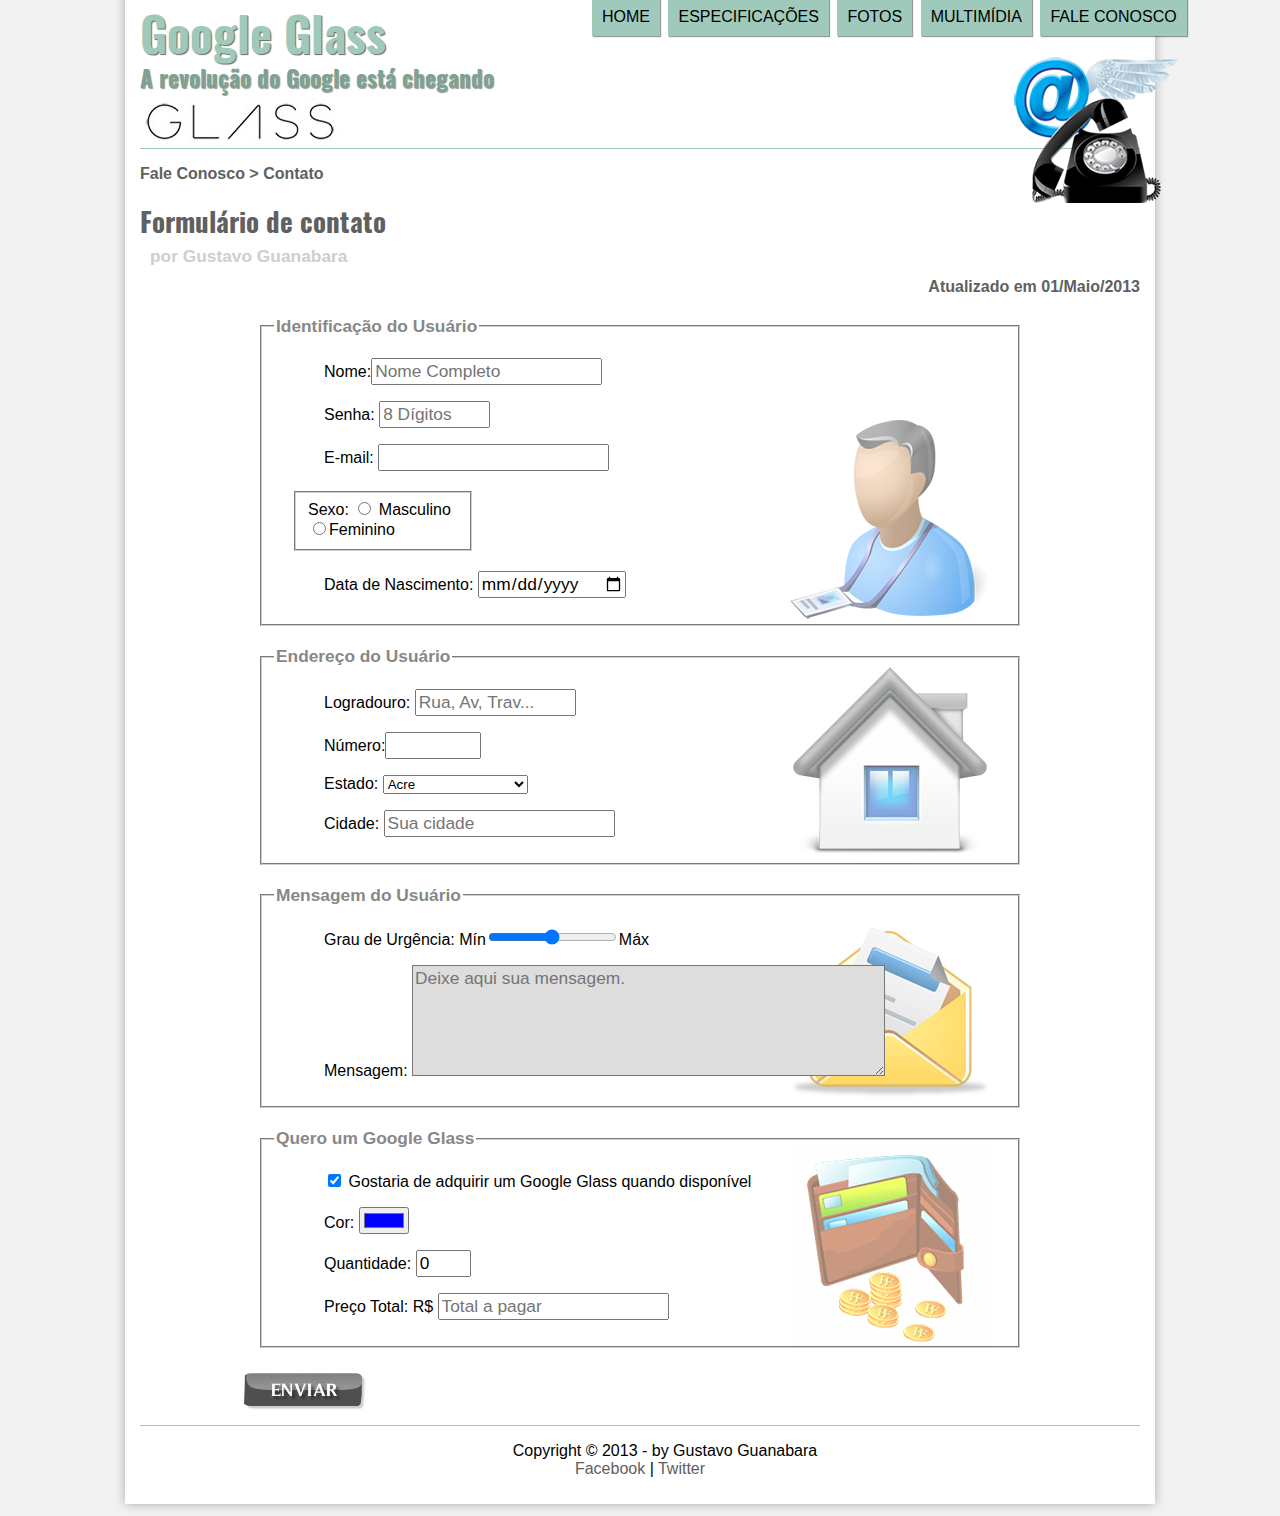
<file: fale-conosco.html>
<!DOCTYPE html>
<html lang=pt-br>
    <head>
        <meta charset="UTF-8"/>
        <title> TUDO SOBRE GOOGLE GLAS </title> 
        <link rel="stylesheet"  href="css/estilo.css"/>
        <link rel="stylesheet"  href="css/form.css"/> 
        <script language="javascript" src="javascript/funcoes.js"></script>
        <script>
            function calc_total() {
                var qtd = parseInt(document.getElementById('cQtd').Value);
                tot = qtd * 1500;
                document.getElementById('cPtot').Value;
            }
        </script>

    </head>
    

    <body>
    <div ID="interface">
    <header id="cabecalho">
        <hgroup>
            <h1> Google Glass </h1>
            <h2> A revolução do Google está chegando </h2>
        </hgroup>

        <figure>
            <img id="icone" src="imagens/contato.png"/>
        </figure>

        <nav id="menu">
            <h1>Menu Principal</h1>
            <ul type="circ">
                <li onmouseover="mudafoto('imagens/home.png')" onmouseout="mudafoto('imagens/contato.png')" ><a href="index.html">Home</a></li>
                <li onmouseover="mudafoto('imagens/especicacoes.png')" onmouseout="mudafoto('imagens/contato.png')" ><a href="specs.html">Especificações</a></li>
                <li onmouseover="mudafoto('imagens/fotos.png')" onmouseout="mudafoto('imagens/contato.png')" ><a href="fotos.html">Fotos</a></li>
                <li onmouseover="mudafoto('imagens/multimidia.png')" onmouseout="mudafoto('imagens/contato.png')" ><a href="multimidia.html">Multimídia</a></li>
                <li onmouseover="mudafoto('imagens/contato.png')" onmouseout="mudafoto('imagens/contato.png')" ><a href="fale-conosco.html">Fale conosco</a></li>
            </ul> 
        </nav>
    </header>

    <section id="corpo-full" >
        <article id="noticia-principal">
            <header id="cabecalho-de-artigo">    
                <hgroup>
                    <h3>Fale Conosco > Contato</h3>
                    <h1>Formulário de contato</h1>
                    <h2>por Gustavo Guanabara</h2>
                    <h3 class="direita" >Atualizado em 01/Maio/2013</h3>
                </hgroup>
            </header>



<form method="post" id="fContato" action="mailto:rosiele28@gmail.com" oninput="calc_total();">
    <fieldset id="usuario">
        <legend>Identificação do Usuário</legend>
            <p><label for="cNome">Nome:</label><input type="text" name="tNome" id="cNome" size="20" maxlength="30" placeholder="Nome Completo"/></p>
            <p><label for="cSenha">Senha:</label> <input type="password" name="tSenha" id="cSenha" size="8" maxlength="8" placeholder="8 Dígitos"/></p>
            <p><label for="cMail">E-mail:</label> <input type="email" name="tMail" id="cMail" size="20" maxlength="40"/></p>
                <fieldset id="sexo"> Sexo:
                    <input type="radio" name="tSexo" id="cMasc"/> <label for="cMasc"></label> Masculino<br/>
                    <input type="radio" name="tSexo" id="cFem"/><label for="cFem"></label>Feminino
                </fieldset>
            <p>Data de Nascimento: <input type="date" name="tnasc" id="cNasc"/></p>
    </fieldset>
    
    <fieldset id="endereco">
        <legend>Endereço do Usuário</legend>
            <p><label for="cRua">Logradouro:</label> <input type="text" name="tRua" id="cRua" size="13" maxlength="80" placeholder="Rua, Av, Trav..."/></p>
            <p><label for="cNum">Número:</label><input type="number" name="tRua" id="cNum"  min="0" max="99999" /></p>
            <p><label for="cEst">Estado:</label>
                <select name="tEst" id="cEst">
                    <option  value="AC">Acre</option> 
                    <option  value="AL">Alagoas</option> 
                    <option  value = " AP " > Amapá </option> 
                    <option  value  = "AM " > Amazonas</option>
                    <option  value = " BA " > Bahia </option>
                    <option  value = " CE " > Ceará </option> 
                    <option  value = " DF " > Distrito Federal </option> 
                    <option  value = " ES " > Espírito Santo </option> 
                    <option  value  = " GO" > Goiás </option> 
                    <option  value =" MA " > Maranhão </option>
                    <option  value =" MS " > Mato Grosso do Sul</option> 
                    <option  value =" MT " > Mato Grosso </option> 
                    <option  value = " MG " > Minas Gerais </option>
                    <option value = " PA " > Pará </option>
                    <option  value = " PB " > Paraíba </option>  
                    <option  value = " PR " > Paraná</option> 
                    <option  value = " PE " > Pernambuco</option> 
                    <option  value = " PI " > Piauí</option>
                    <option  value = " RJ " > Rio de Janeiro </option>  
                    <option  value = " RN " > Rio Grande do Norte </option>  
                    <option  value = " RS " > Rio Grande do Sul </option>  
                    <option  value  = " RO " > Rondônia</option>  
                    <option value = "RR " > Roraima</option>  
                    <option  value = " SC " > Santa Catarina</option>  
                    <option  value = " SP " > São Paulo</option> 
                    <option  value = " SE " > Sergipe</option>  
                    <option  value = " TO " > Tocantins</option> 
                </select>
            </p>
           <p> <label for="cCid">Cidade:</label>
           <input type="text" name="tCid" id="cCid" maxlength="40" size="20" placeholder="Sua cidade"/></p>
           <datalist id="Cidades">
                <option value="Rio de janeiro"></option>
           </datalist>
    </fieldset>
    
   <fieldset id="mensagem">
        <legend>Mensagem do Usuário</legend>
            <p><label for="cUrg">Grau de Urgência:</label>
            Mín<input type="range" name="tUrg" id="cUrg" min="0" maxlength="10" step="2"/>Máx</p>
            <p><label for="cMsg">Mensagem:</label>
            <textarea name="tMsg" id="cMsg" cols="45" rows="5" placeholder="Deixe aqui sua mensagem."></textarea></p>
   </fieldset>
    
    <fieldset id="pedido">
        <legend>Quero um Google Glass</legend>
            <p><input type="checkbox" name="tPed" id="cPed" checked/>
                <label for="cPed">Gostaria de adquirir um Google Glass quando disponível</label></p>
            <p><label for="cCor">Cor:</label>
            <input type="color" name="tCor" id="cCor" value="#0000FF"/></p>
            <p><label for="cQtd">Quantidade:</label>
            <input type="number" name="tQtd" id="cQtd" min="0" max="5" value="0" /></p>
            <p><label for="cPtot">Preço Total: R$</label>
            <input type="text" name="tPtot" id="cPtot" placeholder="Total a pagar" readonly/></p>
    </fieldset>
    
    <input type="image" name="tEnviar" src="imagens/botao-enviar.png"/>

</form>

</article>
    </section>

    <footer id="rodape">
        <p>Copyright &copy; 2013 - by Gustavo Guanabara <br/>
        <a href="https://www.facebook.com/CursosEmVideo" target="blank"> Facebook </a> | 
        <a href="https://twitter.com/cursosemvideo" target="blank"> Twitter </a></p>
    </footer>
    </div>
    </body>
</html>
</file>
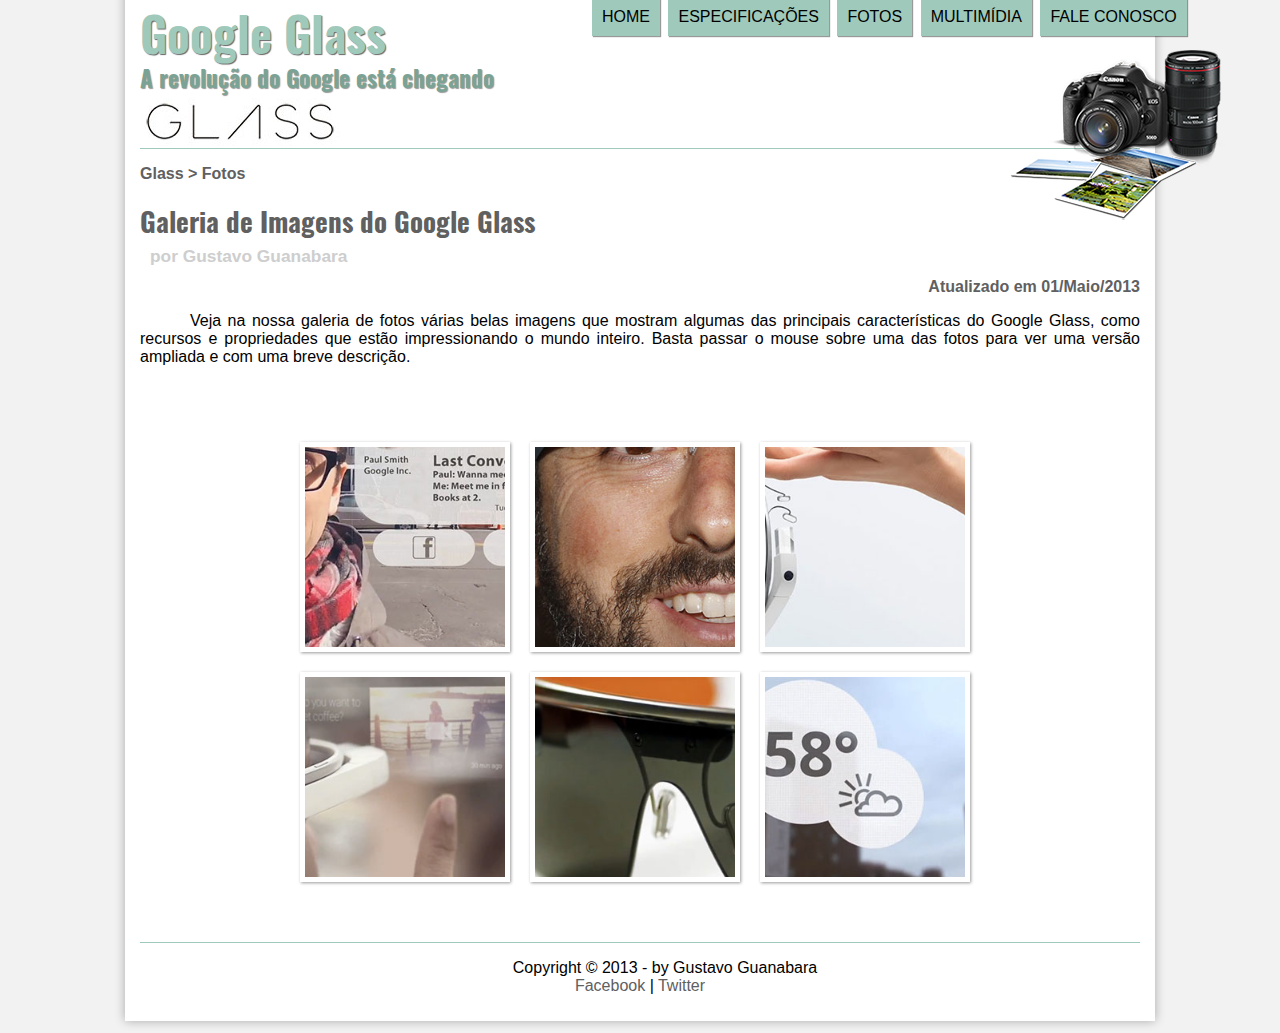
<file: fotos.html>
<!DOCTYPE html>
<html lang=pt-br>
<head>
    <meta charset="UTF-8"/>
    <title> TUDO SOBRE GOOGLE GLAS </title> 
    <link rel="stylesheet"  href="css/estilo.css"/>
    <link rel="stylesheet"  href="css/fotos.css"/> 

</head>
<script language="javascript" src="javascript/funcoes.js"> "</script>

<body>
<div ID="interface">
<header id="cabecalho">
    <hgroup>
        <h1> Google Glass </h1>
        <h2> A revolução do Google está chegando </h2>
    </hgroup>

    <figure>
        <img id="icone" src="imagens/fotos.png"/>
    </figure>

    <nav id="menu">
        <h1>Menu Principal</h1>
        <ul type="circ">
            <li onmouseover="mudafoto('imagens/home.png')" onmouseout="mudafoto('imagens/fotos.png')" ><a href="index.html">Home</a></li>
            <li onmouseover="mudafoto('imagens/especicacoes.png')" onmouseout="mudafoto('imagens/fotos.png')" ><a href="specs.html">Especificações</a></li>
            <li onmouseover="mudafoto('imagens/fotos.png')" onmouseout="mudafoto('imagens/fotos.png')" ><a href="fotos.html">Fotos</a></li>
            <li onmouseover="mudafoto('imagens/multimidia.png')" onmouseout="mudafoto('imagens/fotos.png')" ><a href="multimidia.html">Multimídia</a></li>
            <li onmouseover="mudafoto('imagens/contato.png')" onmouseout="mudafoto('imagens/fotos.png')" ><a href="fale-conosco.html">Fale conosco</a></li>
        </ul> 
    </nav>
</header>

<section id="corpo-full" >
    <article id="noticia-principal">
        <header id="cabecalho-de-artigo">    
            <hgroup>
                <h3>Glass > Fotos</h3>
                <h1>Galeria de Imagens do Google Glass</h1>
                <h2>por Gustavo Guanabara</h2>
                <h3 class="direita" >Atualizado em 01/Maio/2013</h3>
            </hgroup>
        </header>   

            <p>Veja na nossa galeria de fotos várias belas imagens que mostram algumas das principais características do Google Glass, como recursos e propriedades que estão impressionando o mundo inteiro. Basta passar o mouse sobre uma das fotos para ver uma versão ampliada e com uma breve descrição.</p>

        <ul id="album">
            
                <li id="foto01"><span>Agenda e lembretes</span></li>
                <li id="foto02"><span>Sergey Brin usando o Glass</span></li>
                <li id="foto03"> <span>Leve e compacto</span></li>
                <li id="foto04"><span>Sensação de uma tela de 50</span></li>
                <li id="foto05"><span>Vários tipos de lente</span></li>
                <li id="foto06"><span>Informações importantes</span></li>
        </ul>

    </article>
</section>

<footer id="rodape">
    <p>Copyright &copy; 2013 - by Gustavo Guanabara <br/>
    <a href="https://www.facebook.com/CursosEmVideo" target="blank"> Facebook </a> | 
    <a href="https://twitter.com/cursosemvideo" target="blank"> Twitter </a></p>
</footer>
</div>
</body>
</html>
</file>
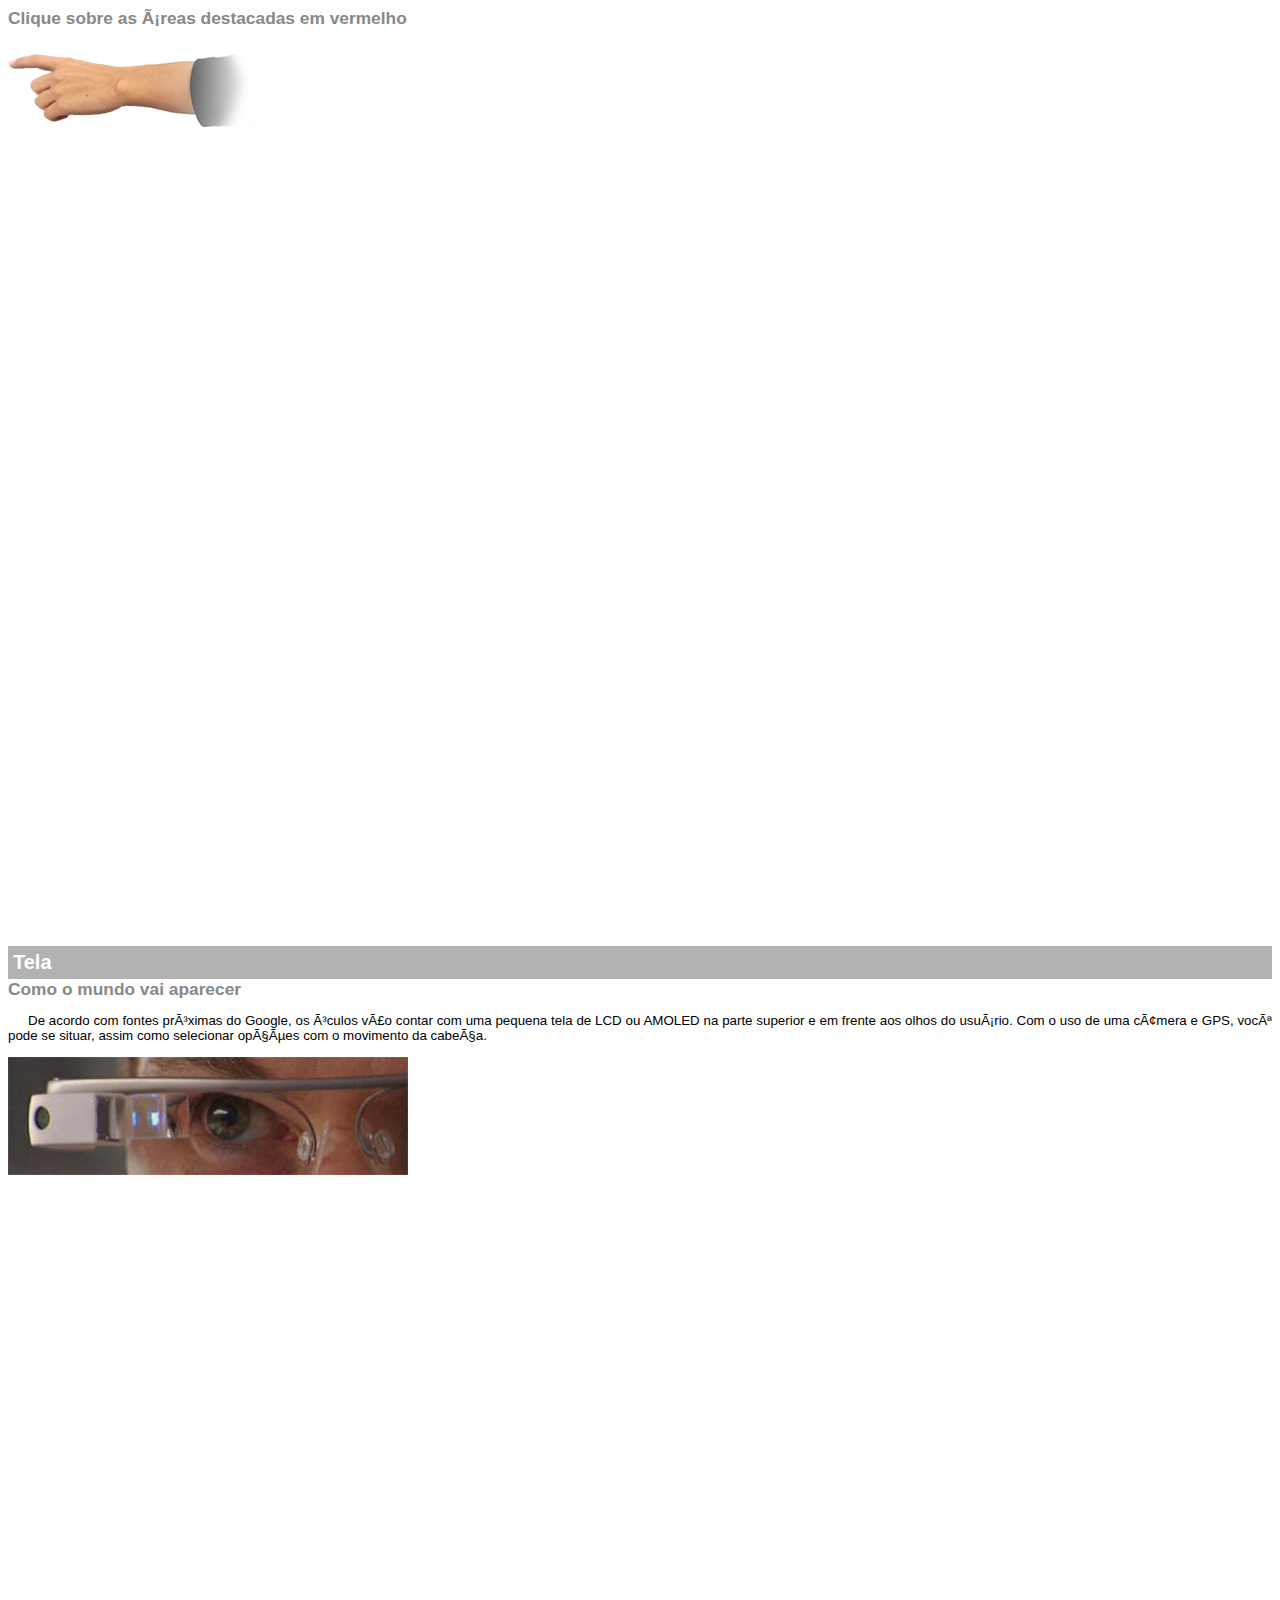
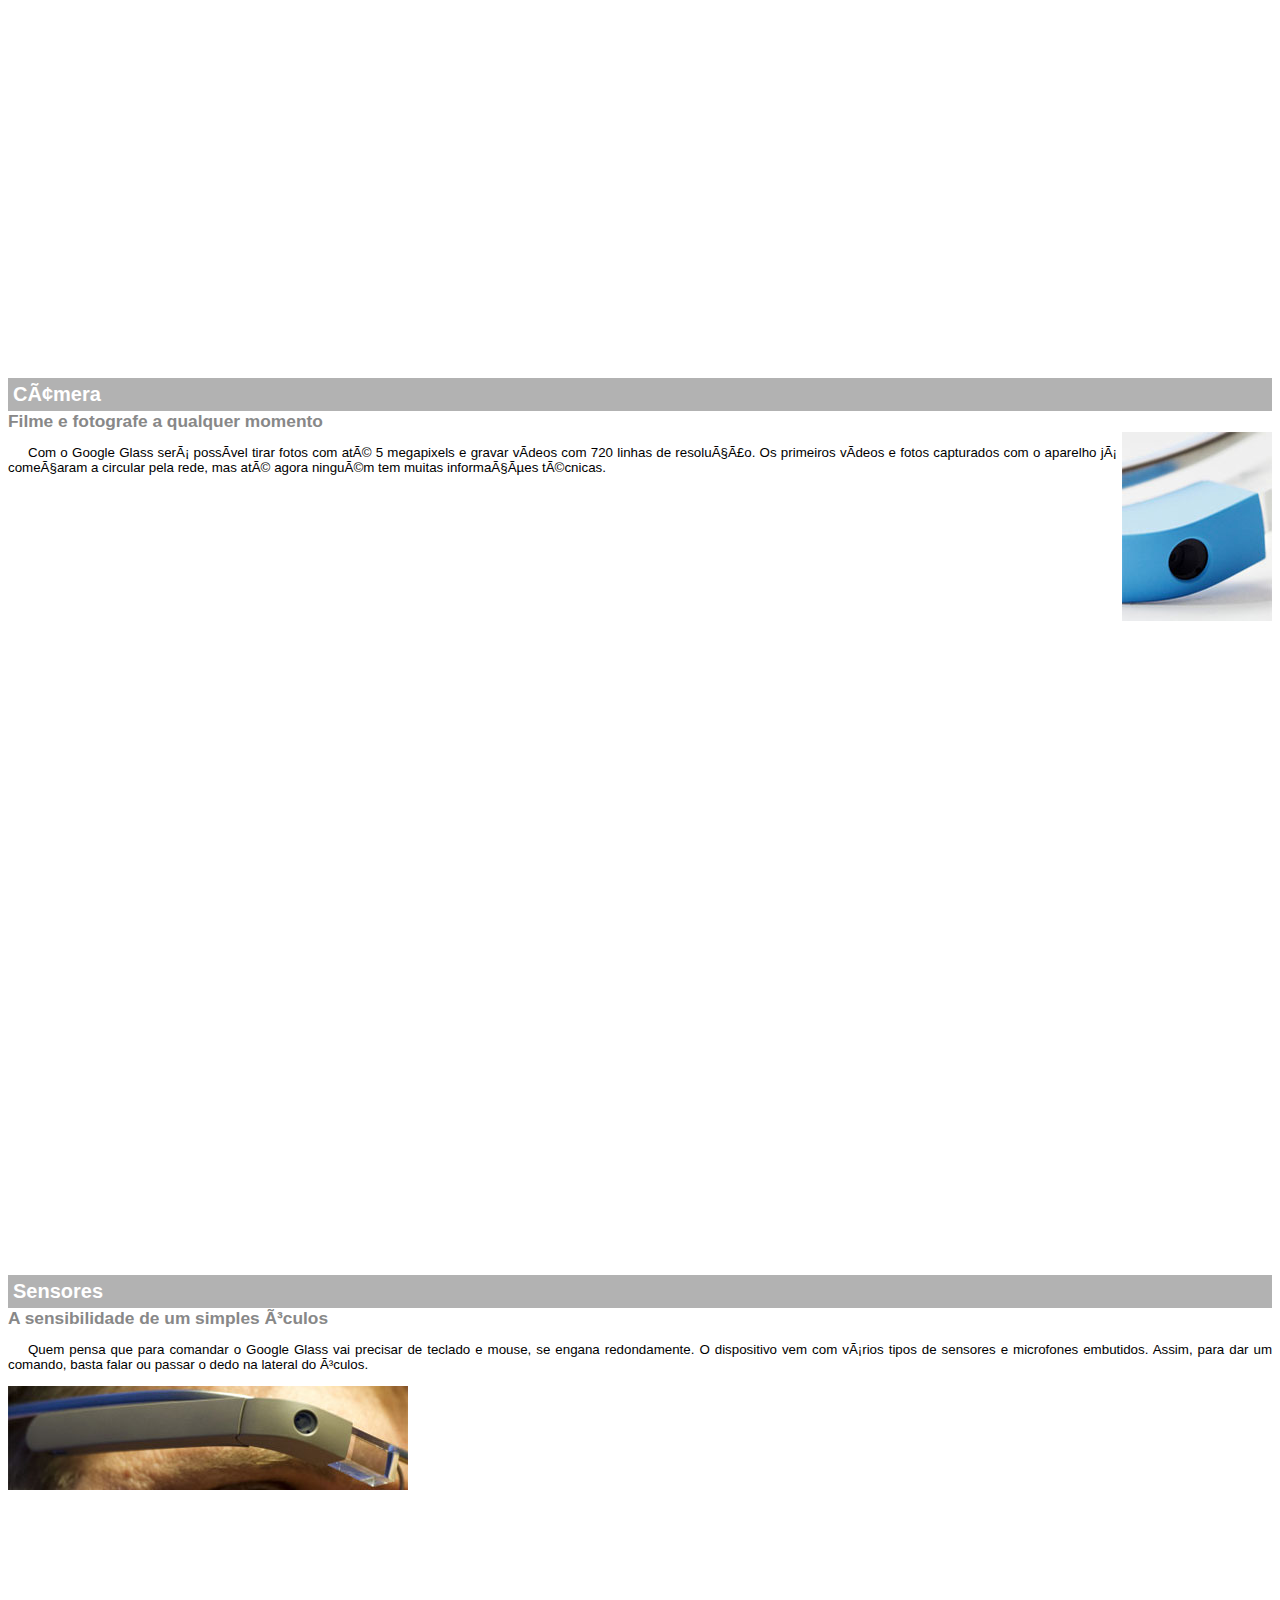
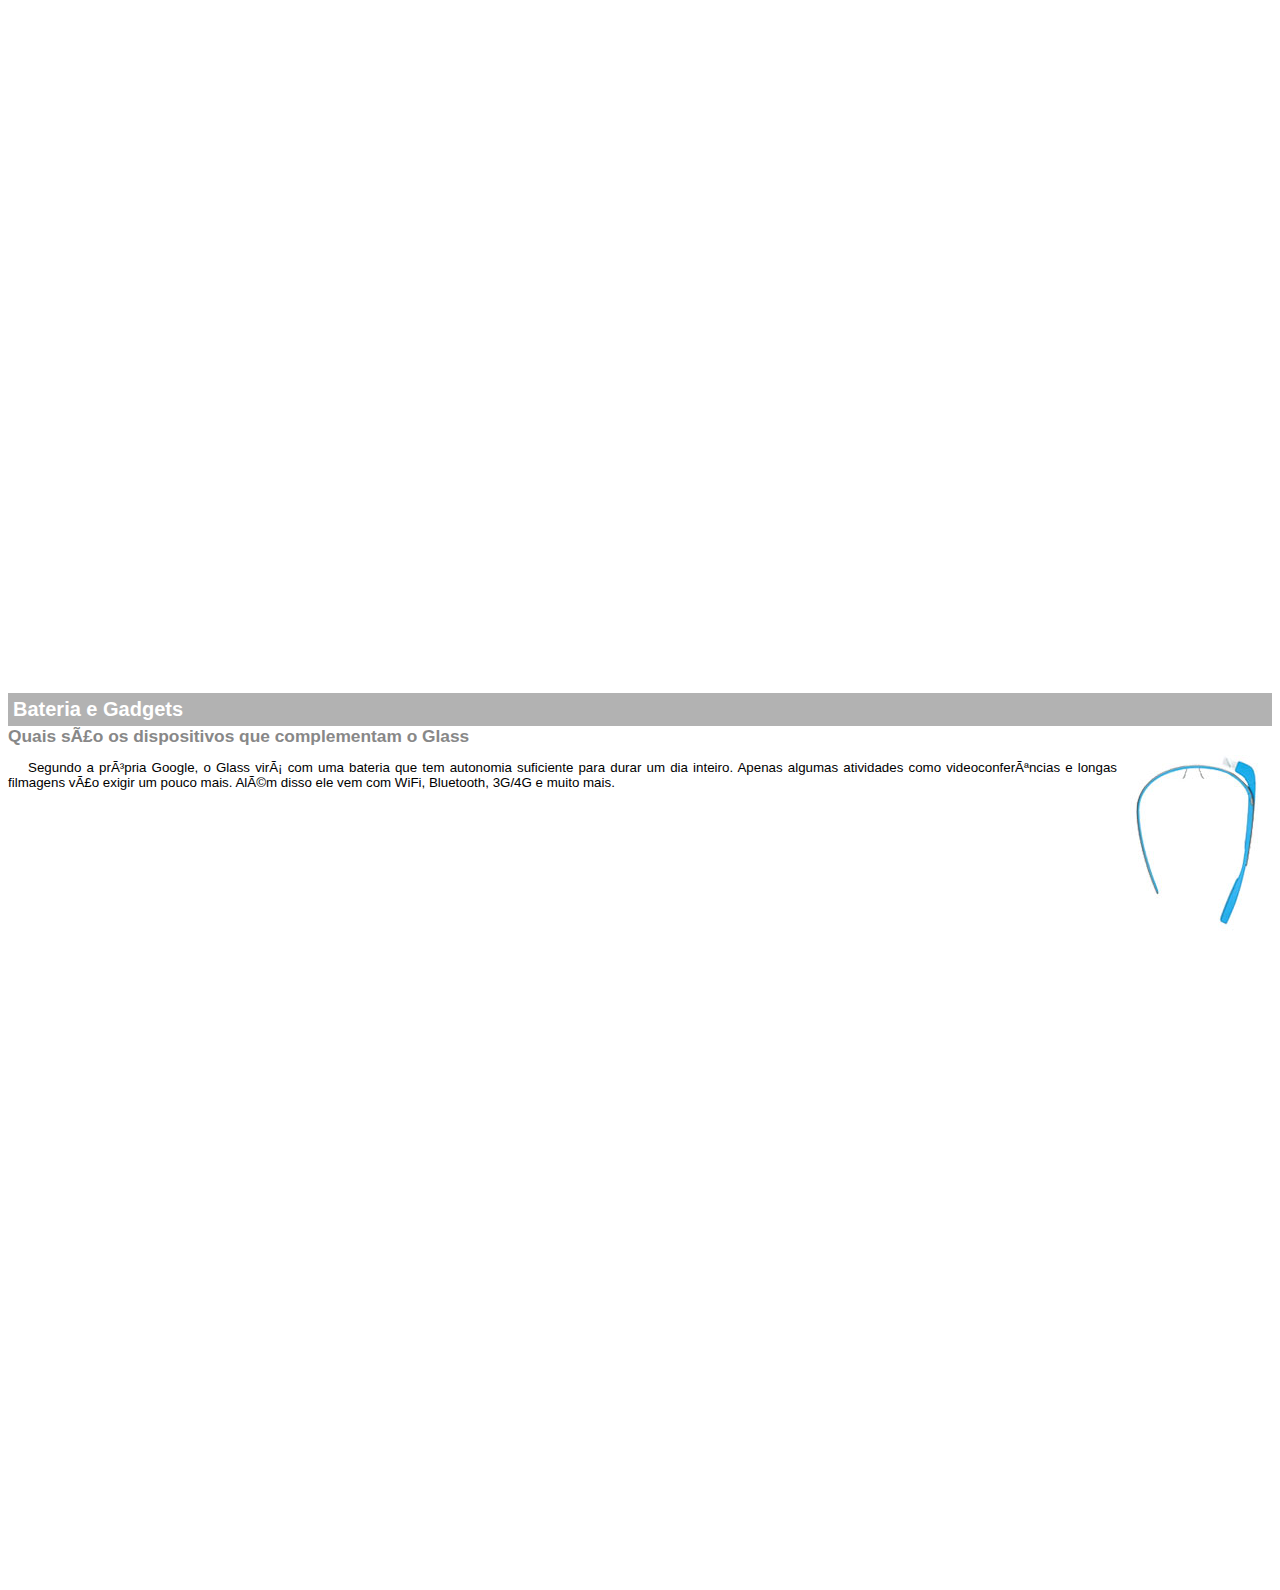
<file: google-glass.html>
<!DOCTYPE html>
<html>
  <head>
      <meta charset="utf-08"/>
      <title> informações google glass </title>
      <style>
          body {
              font-family: Arial, Helvetica, sans-serif;
              font-size: 10pt;
          }
          p {
              text-align: justify;
              text-indent: 20px;
          }
          article h1 {
              font-size: 15pt;
              color: #ffffff;
              background-color: rgba(0,0,0,.3);
              padding: 5px;
              margin: 0px
          }

          article h2 {
            font-size: 13pt;
            color: #888888;
            margin: 0px; 
          }

          article{
            margin-bottom: 800px; 
          }

          img.img-dir{
            display: block;
            float: right;
            margin-left: 5px;
          }
      </style>
  </head>

  <body>

<article id="topo"> 
  <header> <h2>Clique sobre as áreas destacadas em vermelho</h2> </header>
<img src="imagens/mao.png" alt="mão apontando para esquerda">

</article>

<article id="tela"> 
    <header>    
        <h1>Tela</h1>
        <h2>Como o mundo vai aparecer</h2>
    </header>
        <p>De acordo com fontes próximas do Google, os óculos vão contar com uma pequena tela de LCD ou AMOLED na parte superior e em frente aos olhos do usuário. Com o uso de uma câmera e GPS, você pode se situar, assim como selecionar opções com o movimento da cabeça.</p>
    <img src="imagens/det-tela.jpg" alt="Tela do Google Glas ">
</article>

<article id="camera"> 
<header> 
    <h1> Câmera </h1> 
    <h2>Filme e fotografe a qualquer momento</h2>
</header>
<img src="imagens/det-camera.jpg" class="img-dir" alt="Câmera do Google Glass"/>
<p>Com o Google Glass será possível tirar fotos com até 5 megapixels e gravar vídeos com 720 linhas de resolução. Os primeiros vídeos e fotos capturados com o aparelho já começaram a circular pela rede, mas até agora ninguém tem muitas informações técnicas.</p>
</article>

<article id="sensores"> 
        <header> 
            <h1>Sensores</h1> 
            <h2>A sensibilidade de um simples óculos</h2>
    </header>
        <p>Quem pensa que para comandar o Google Glass vai precisar de teclado e mouse, se engana redondamente. O dispositivo vem com vários tipos de sensores e microfones embutidos. Assim, para dar um comando, basta falar ou passar o dedo na lateral do óculos.</p>
    <img src="imagens/det-touch.jpg" alt="Sensores do Google Glass"/>
</article> 

<article id="bateria"> 
    <header>
        <h1> Bateria e Gadgets </h1> 
        <h2>Quais são os dispositivos que complementam o Glass</h2>
    </header>
<img src="imagens/det-bateria.jpg" class="img-dir" alt="Bateria do Google Glass"/>
<p>Segundo a própria Google, o Glass virá com uma bateria que tem autonomia suficiente para durar um dia inteiro. Apenas algumas atividades como videoconferências e longas filmagens vão exigir um pouco mais. Além disso ele vem com WiFi, Bluetooth, 3G/4G e muito mais.</p>

</article> 
</body>
</html>
</file>
<file: css/estilo.css>
@charset "UTF-8";
@font-face {
    font-family:'fontelogo';
    src:url("../fonts/Oswald-VariableFont_wght.ttf") ;
}
body {
    background-color: rgb(243, 242, 242);
    color: rgba(0, 0, 0, 1);
    font-family: Arial, Helvetica, sans-serif;
}

div#interface {
    width: 1000px;
    background-color: white;
    margin: -20px auto 10px auto;
    box-shadow: 0px 0px 10px rgba(0, 0, 0, .3);
    padding: 10px 15px 10px 15px;
}

p {
    text-align:justify; 
    text-indent: 50px;
}

a {
    color: #606060;
    text-decoration: none;
}


a:hover {
    text-decoration: underline;
}
header#cabecalho img#icone {
    position: absolute;
    left: 1010px;
    top: 50px;
}

header#cabecalho {
   border-bottom: 1px rgb(159, 201, 187) solid;
   height: 150px; 
   background: url("../imagens/glass-logo-peq.jpg") no-repeat 0px 100px;   
}

header#cabecalho h1 {
    font-family: 'fontelogo', Helvetica, sans-serif;
    font-size: 35pt;
    color: rgb(159, 201, 187) ;
    text-shadow: 1px 1px 1px rgba(0, 0, 0, .6);
    padding: 0px;
    margin-bottom: -25px;
    margin-top: 0px;
}

header#cabecalho h2 {
    font-family: 'fontelogo', Helvetica, sans-serif;
    font-size: 17pt;
    color: rgb(123, 163, 149) ;
    text-shadow: 1px 1px 1px rgba(0, 0, 0, .4);  
    padding: 0px;  
}



/* Formatação de imagens com legendas  */

figure.foto-legenda
    {position: relative;
    border: 8px solid white;
    box-shadow: 1px 1px 4px black  ;
}
figure.foto-legenda img{
    width: 100%;
    height: 100%;
}
figure.foto-legenda figcaption {
    opacity: 0;
    position: absolute;
    top: 0px;
    background-color: rgba(0, 0, 0, .4);
    color: white;
    width: 100%;
    height: 100%;
    padding: 10px;
    box-sizing: border-box;
    transition: opacity 1s;
}
figure.foto-legenda:hover figcaption{
    opacity: 1;
}

/* formatação do menu */
nav#menu {
    display:block ;
}


nav#menu ul{
    list-style: none;
    text-transform: uppercase;
    position: absolute;
    top: -20px ;
    left: 550px ;
    
 
}

nav#menu li{
    display: inline-block;
    background-color:  rgb(159, 201, 187);
    padding: 10px;
    margin: 2px;
    transition: background-color 1s;
    box-shadow: 1px 1px 1px rgba(0, 0, 0, .4);
    
}

nav#menu li:hover{
    background-color:rgb(16, 172, 120);
}

nav#menu h1{
    display: none;
 
}

nav#menu a {
    color: black;
    text-decoration: none;
}

nav#menu a:hover {
    color: cornsilk;
}

section#corpo {
    display: block;
    width: 560px;
    float: left;
    border-right: 1px solid rgb(159, 201, 187) ;
    padding-right: 15px;
}


article#noticia-principal h2 {
font-size: 12pt;
color: #606060;
background-color: #dddddd;
padding: 5px 0px 5px 10px;
margin: 10px 0px 10px 0px;
}


header#cabecalho-de-artigo h1 {
font-family: 'fontelogo', Helvetica, sans-serif;
font-size: 20pt;
color: #606060;
margin-bottom: -10px;
}

.direita {
  text-align: right;  
}

header#cabecalho-de-artigo h2 {
font-size: 13pt;
color: #cecece;
background-color: #ffffff ; 
margin-bottom: -10px;   
}

header#cabecalho-de-artigo h3 {
font-size: 12pt;
color: #606060 ;    
}


aside#lateral {
    display: block;
    width: 350px;
    float: right;
    background-color: #dddddd;
    padding:0px 5px 0px 5px;
    box-shadow: 2px 2px 2px rgba(0,0,0,.4) ;
}

aside#lateral h1 {
font-family: 'fontelogo', Helvetica, sans-serif;
font-size: 20pt;
color: #606060;
margin-top: 0px;
}

aside#lateral h2 {
background-color: #606060;
font-size: 15pt;
color: #ffffff; 
padding: 5px 0px 5px 5px;   
}

table#tabelaspec {
 border: 1px solid rgb(16, 172, 120);
 border-spacing: 0px;
 margin-right: auto;
 margin-left: auto
}

table#tabelaspec td {
    border: 1px solid rgb(16, 172, 120);
    border-spacing: 0px;
    padding: 10px;
    text-align: center;
}

table#tabelaspec td.ce {
    color: aliceblue;
    background-color: rgb(16, 172, 120);
    vertical-align: top;
    font-weight: bold;
}


table#tabelaspec td.cd {
    background-color: rgb(159, 201, 187);
}

table#tabelaspec caption {
    color: #888888;
    font-size: 15pt;
    font-weight: bolder;
}

table#tabelaspec caption span {
    display: block;
    float: right;
    color: rgba(0, 0, 0, 1);
    font-size: 8pt;
    margin-top: 10px;


}

aside#lateral {
    display: block;
    width: 410px;
    float: right;
}

footer#rodape {
    clear: both;
    border-top:  1px solid rgb(159, 201, 187) ;
}

footer#rodape p {
    text-align: center;
}
</file>
<file: css/form.css>
@charset "UTF-8";

form {
    width: 800px;
    margin: auto;

}

input, textarea {
    font-family: sans-serif;
    font-weight: normal;
    font-size: 13pt;
}

input:hover, textarea{
    background-color: #dddddd;
}


legend{
    color: #888888;
    font-weight: bold;
    font-size: 13pt;
    font-family: sans-serif;
    background-color: rgba(255, 255, 255, .8);
}

fieldset{
    border-color: #cecece;
    margin: 20px;
}

fieldset#sexo{
    width: 150px;
}

fieldset#usuario {
    background: url("../imagens/icone-contato.png") no-repeat 95% 95% ;
}

fieldset#endereco {
    background: url("../imagens/icone-endereco.png") no-repeat 95% 95% ;
}

fieldset#mensagem {
    background: url("../imagens/icone-mensagem.png") no-repeat 95% 95% ;
}

fieldset#pedido {
    background: url("../imagens/icone-pagamento.png") no-repeat 95% 95% ;
}
</file>
<file: css/fotos.css>
@charset "utf-08";



ul#album {
    width: 700px;
    margin: 0 auto;
    padding: 50px;
    overflow: hidden;
    list-style: none;
}

ul#album li {
    float: left;
    width: 200px;
    height: 200px;
    margin: 10px;
    border: 5px solid #ffffff;
    background-color: #ffffff;
    box-shadow: 1px 1px 3px rgba(0,0,0,.4);
    -webkit-transition: all .4s ease-in;

}

ul#album li span {
    opacity: 0;
    color: #ffffff;
    text-shadow: 1px 1px 1px #000000;
    background-color: rgba(0,0,0,.3);
    font-size: 9pt;
    line-height: 370px;
    padding: 5px;

 } 

 ul#album li:hover {
    -webkit-transform: scale(1.5); 

 }


 ul#album li:hover span {
     opacity: 1;
 }


ul#album li#foto01 {
   background: url('../imagens/galeria-01.jpg') no-repeat; 
   background-position: 50% 50%;
   background-size: 400px 400px;
   background-color: #ffffff;
} 

ul#album li#foto01:hover {
    background-position: 0px 0px;
    background-size: 200px 200px;
}

ul#album li#foto02 {
    background: url('../imagens/galeria-02.jpg') no-repeat;
    background-position: 50% 50%;
    background-size: 400px 400px;
    background-color: #ffffff; 
 } 

 ul#album li#foto02:hover {
    background-position: 0px 0px;
    background-size: 200px 200px;
}

 ul#album li#foto03 {
    background: url('../imagens/galeria-03.jpg') no-repeat; 
    background-position: 50% 50%;
    background-size: 400px 400px;
    background-color: #ffffff;
 } 

 ul#album li#foto03:hover {
    background-position: 0px 0px;
    background-size: 200px 200px;
}

 ul#album li#foto04 {
    background: url('../imagens/galeria-04.jpg') no-repeat; 
    background-position: 50% 50%;
    background-size: 400px 400px;
    background-color: #ffffff;
 } 

 ul#album li#foto04:hover {
    background-position: 0px 0px;
    background-size: 200px 200px;
}

 ul#album li#foto05 {
    background: url('../imagens/galeria-05.jpg') no-repeat; 
    background-position: 50% 50%;
    background-size: 400px 400px;
    background-color: #ffffff;
 } 

 ul#album li#foto05:hover {
    background-position: 0px 0px;
    background-size: 200px 200px;
}

 ul#album li#foto06 {
    background: url('../imagens/galeria-06.jpg') no-repeat; 
    background-position: 50% 50%;
    background-size: 400px 400px;
    background-color: #ffffff;
 } 

 ul#album li#foto06:hover {
    background-position: 0px 0px;
    background-size: 200px 200px;
}
</file>
